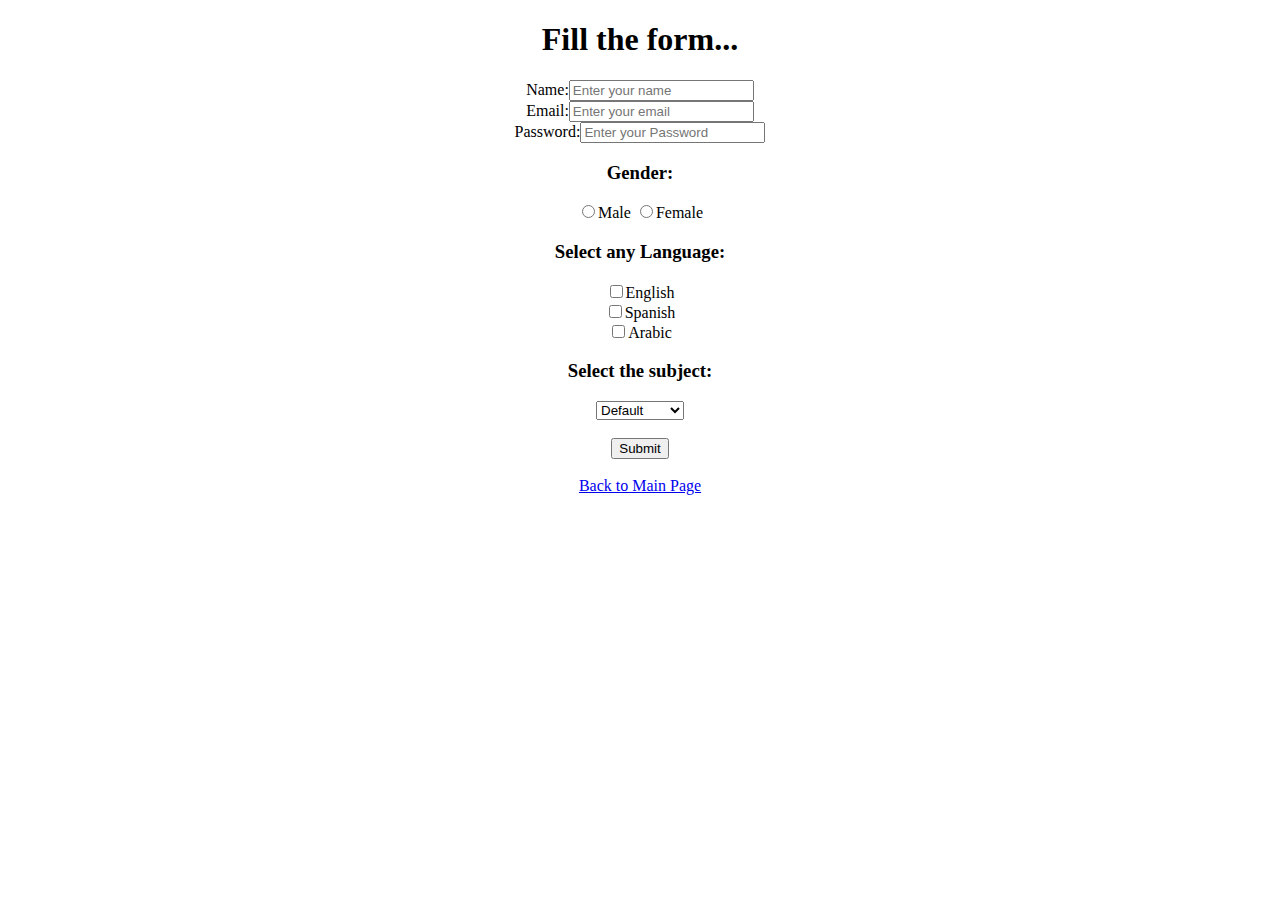
<file: form.html>
<!DOCTYPE html>
<html lang="en">
  <head>
    <meta charset="UTF-8" />
    <meta name="viewport" content="width=device-width, initial-scale=1.0" />
    <title>Form Page</title>
  </head>
  <body>
    <center>
      <header>
        <h1>Fill the form...</h1>
        <form>
          <div>
            Name:<input type="text" name="name" placeholder="Enter your name" />
            <br />
            Email:<input
              type="email"
              name="email"
              placeholder="Enter your email"
            />
            <br />
            Password:<input type="password" placeholder="Enter your Password" />
            <br />
          </div>
          <strong>
            <h3>Gender:</h3>
          </strong>
          <input type="radio" name="Gender" value="Male" />Male
          <input type="radio" name="Gender" value="Female" />Female
          <h3>Select any Language:</h3>
          <input type="checkbox" name="subject" value="English" />English
          <br />
          <input type="checkbox" name="subject" value="Spanish" />Spanish
          <br />
          <input type="checkbox" name="subject" value="Arabic" />Arabic
          <br />
          <h3>Select the subject:</h3>
          <select id="language-select" name="language">
            <option value="Default">Default</option>
            <option value="Python">Python</option>
            <option value="HTML">HTML</option>
            <option value="Java script">Java Script</option>
          </select>
          <br />
          <br />
          <button>Submit</button>
        </form>
      </header>
      <br/>
      <a href="./index.html">Back to Main Page</a>
    </center>
  </body>
</html>
</file>
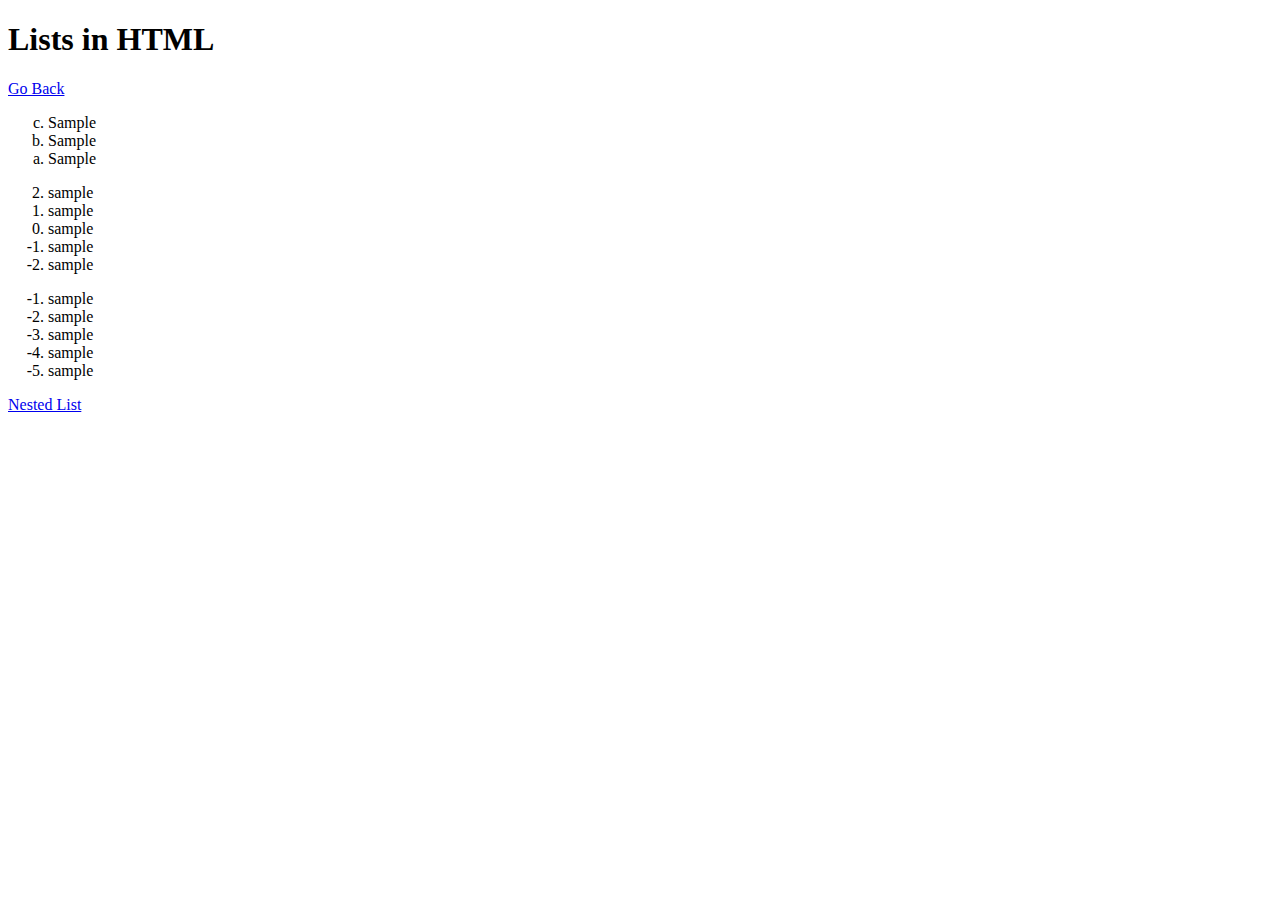
<file: list.html>
<!DOCTYPE html>
<html lang="en">
  <head>
    <meta charset="UTF-8" />
    <meta name="viewport" content="width=device-width, initial-scale=1.0" />
    <title>List Page</title>
  </head>
  <body>
    <h1>Lists in HTML</h1>
    <a href="./index.html">Go Back</a>
    <ol type="a" reversed>
      <li>Sample</li>
      <li>Sample</li>
      <li>Sample</li>
    </ol>
    <ol start="2" reversed>
      <li>sample</li>
      <li>sample</li>
      <li>sample</li>
      <li>sample</li>
      <li>sample</li>
    </ol>
    <ol start="-1" reversed>
      <li>sample</li>
      <li>sample</li>
      <li>sample</li>
      <li>sample</li>
      <li>sample</li>
    </ol>
    <a href="./nestedlist.html">Nested List</a>
  </body>
</html>
</file>
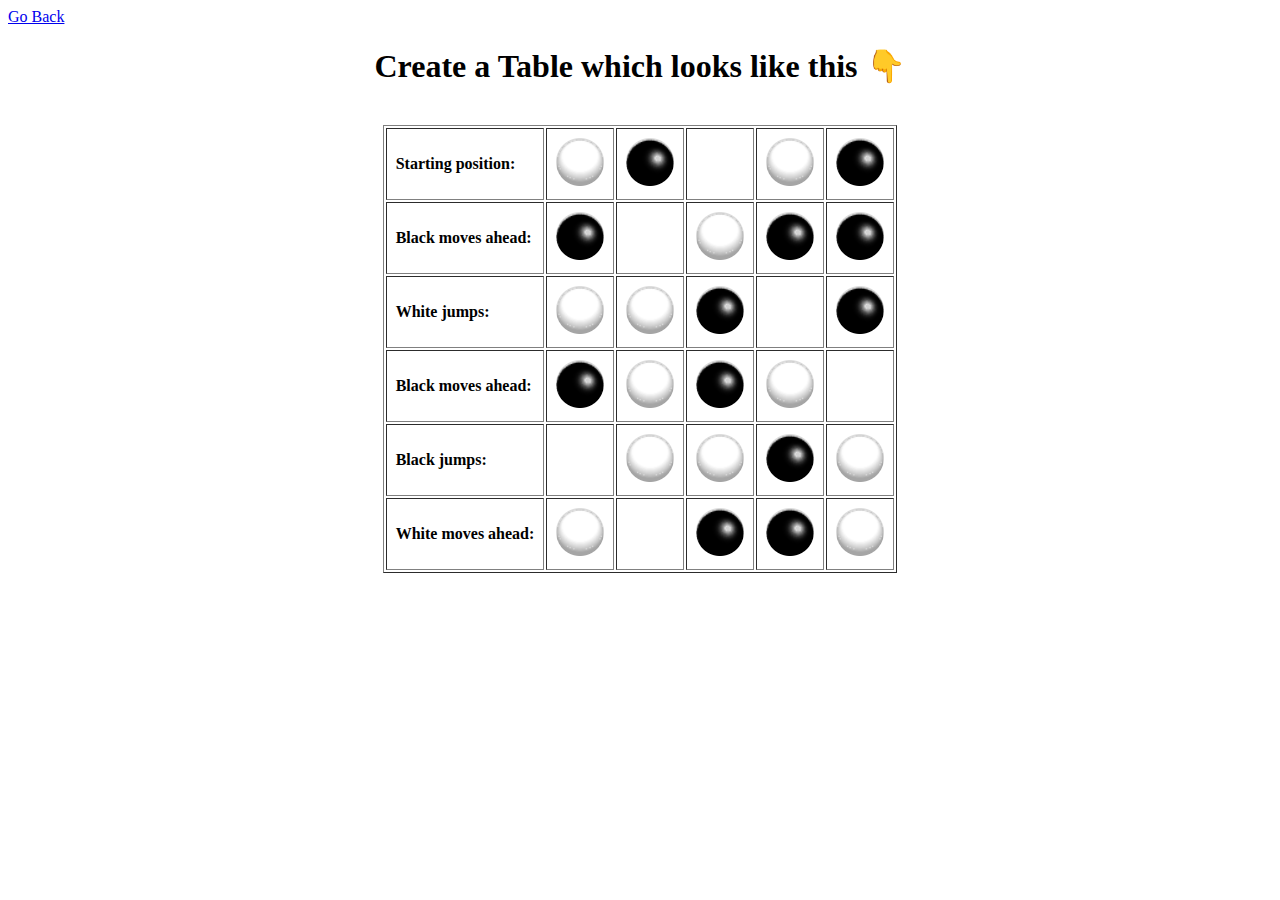
<file: table.html>
<!DOCTYPE html>
<html lang="en">
<head>
    <meta charset="UTF-8">
    <meta name="viewport" content="width=device-width, initial-scale=1.0">
    <title>Table Page</title>
</head>
<body>
    <a href="./index.html">Go Back</a>
    <center>
        <header>
            <h1>Create a Table which looks like this &#128071</h1>
            <br>
            <table border="1" cellpadding="9">
                <tr>
                    <td><strong>Starting position:</strong></td>
                    <td><img src="./white-ball.png"></td>
                    <td><img src="./black-ball.png"></td>
                    <td>&nbsp;&nbsp;&nbsp;&nbsp;&nbsp;&nbsp;&nbsp;&nbsp;&nbsp;&nbsp;&nbsp;&nbsp;</td>
                    <td><img src="./white-ball.png"></td>
                    <td><img src="./black-ball.png"></td>
                </tr>
                <tr>
                    <td ><strong>Black moves ahead:</strong></td>
                    <td><img src="./black-ball.png"></td>
                    <td>&nbsp;&nbsp;&nbsp;&nbsp;&nbsp;&nbsp;&nbsp;&nbsp;&nbsp;&nbsp;&nbsp;&nbsp;</td>
                    <td><img src="./white-ball.png"></td>
                    <td><img src="./black-ball.png"></td>
                    <td><img src="./black-ball.png"></td>
                </tr>
                <tr>
                    <td><strong>White jumps:</strong></td>
                    <td><img src="./white-ball.png"></td>
                    <td><img src="./white-ball.png"></td>
                    <td><img src="./black-ball.png"></td>
                    <td>&nbsp;&nbsp;&nbsp;&nbsp;&nbsp;&nbsp;&nbsp;&nbsp;&nbsp;&nbsp;&nbsp;&nbsp;</td>
                    <td><img src="./black-ball.png"></td>
                </tr>
                <tr>
                    <td><strong>Black moves ahead:</strong></td>
                    <td><img src="./black-ball.png"></td>
                    <td><img src="./white-ball.png"></td>
                    <td><img src="./black-ball.png"></td>
                    <td><img src="./white-ball.png"></td>
                    <td>&nbsp;&nbsp;&nbsp;&nbsp;&nbsp;&nbsp;&nbsp;&nbsp;&nbsp;&nbsp;&nbsp;&nbsp;</td>
                </tr>
                <tr>
                    <td><strong>Black jumps:</strong></td>
                    <td>&nbsp;&nbsp;&nbsp;&nbsp;&nbsp;&nbsp;&nbsp;&nbsp;&nbsp;&nbsp;&nbsp;&nbsp;</td>
                    <td><img src="./white-ball.png"></td>
                    <td><img src="./white-ball.png"></td>
                    <td><img src="./black-ball.png"></td>
                    <td><img src="./white-ball.png"></td>
                </tr>
                <tr>
                    <td><strong>White moves ahead:</strong></strong></td>
                    <td><img src="./white-ball.png"></td>
                    <td>&nbsp;&nbsp;&nbsp;&nbsp;&nbsp;&nbsp;&nbsp;&nbsp;&nbsp;&nbsp;&nbsp;&nbsp;</td>
                    <td><img src="./black-ball.png"></td>
                    <td><img src="./black-ball.png"></td>
                    <td><img src="./white-ball.png"></td>
                </tr>
            </table>
        </header>
    </center>
</body>
</html>
</file>
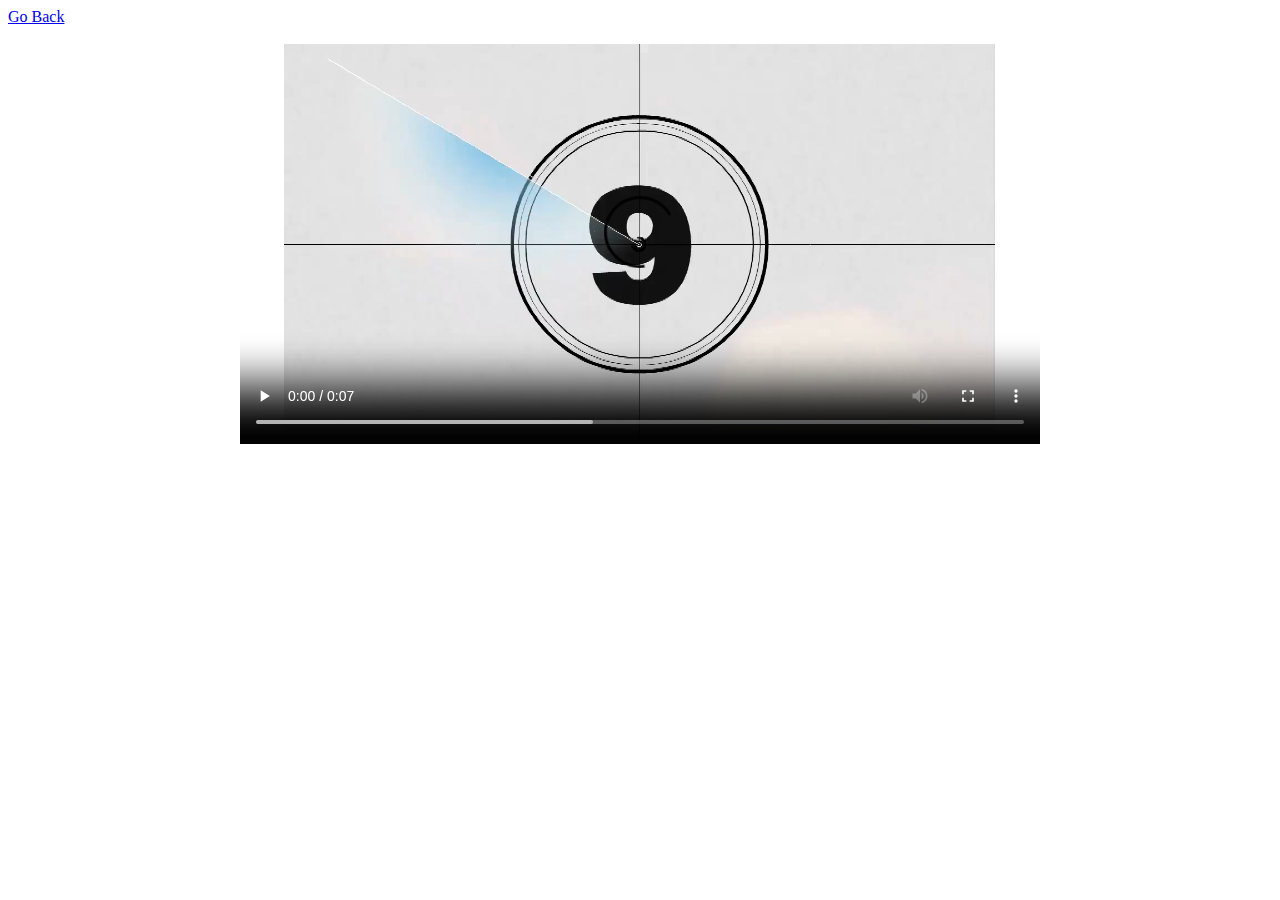
<file: vediocontent.html>
<!DOCTYPE html>
<html lang="en">
<head>
    <title>My Html Project</title>
</head>

<body>
    <a href="index.html">Go Back</a>
    <br><br>
    <centre>
    <video width="800" height="400" style="display:block; margin:0 auto;" src="vedio_file.mp4" autoplay controls > VideoContent </video>
    </centre>
</body>
</html>
</file>
